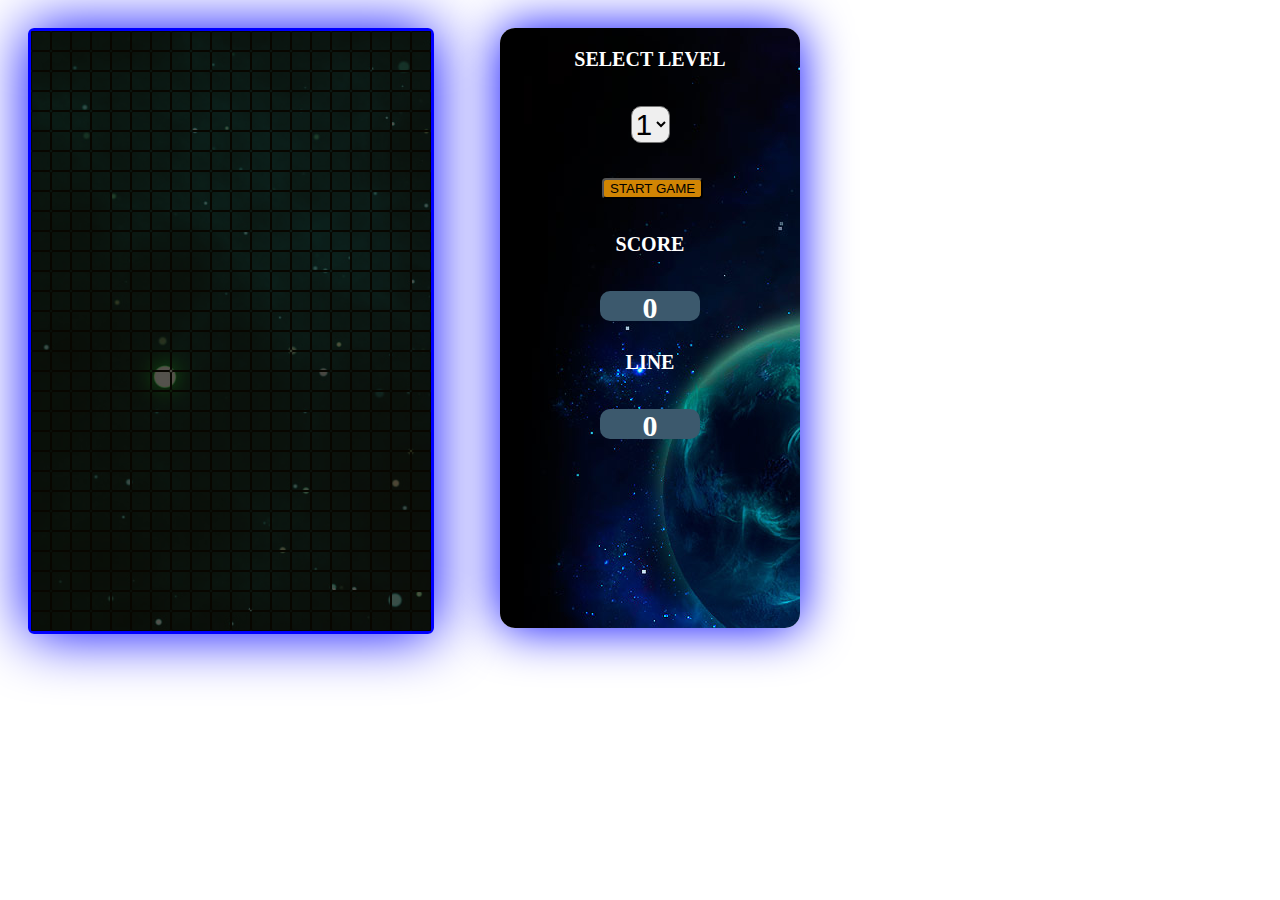
<file: index.html>
<!doctype html>
<html>
<head>
	<link rel = "stylesheet" href = 'style.css'> 
	<link rel="stylesheet" href="https://maxcdn.bootstrapcdn.com/font-awesome/4.5.0/css/font-awesome.min.css">
</head>
<body>
	<div id = 'toShowLose'>
		<h1 class ='h1' id  = 'h1_gameOver'>Game Over...</h1>
		<h1 class ='h1' id  = 'h1_pause'>Paused...</h1>
	</div>
	<div id = 'mainContainer'></div>
	<audio id = 'alarm' autoplay> </audio>
	<script  src = 'script.js'></script>
	<div class ='startGame'>
		<div class = 'menuTop'>
			<p class = 'firstP'>SELECT LEVEL</p>
			<select id = 'selectLevel'> 
				<option value = '3'> 1</option>
				<option value = '2'> 2</option>
				<option value = '1'> 3</option>
			</select>
			<button id = 'toPlay' class = 'but'  type = 'button' onclick = 'playGame()' > START GAME </button>
			<button id = 'pause' class = 'but'  type = 'button' onclick = 'pauseGame()'> PAUSE </button>
			<div class = 'menuBottom'>
				<p class = 'firstP '>SCORE</p>
				<p class = 'firstP' id = 'score'>0</p>
				<p class = 'firstP	lineP ' >LINE</p>
				<p class = 'firstP' id = 'line'>0</p>
				<button id = 'playMusic' onclick = 'playMusic()' ><i class="fa fa-music" aria-hidden="true"></i></i></button>
				<audio id = 'playingGameAlarm' autoplay loop> </audio>
			</div>
		</div>
	</div>
</body>
</html>
</file>
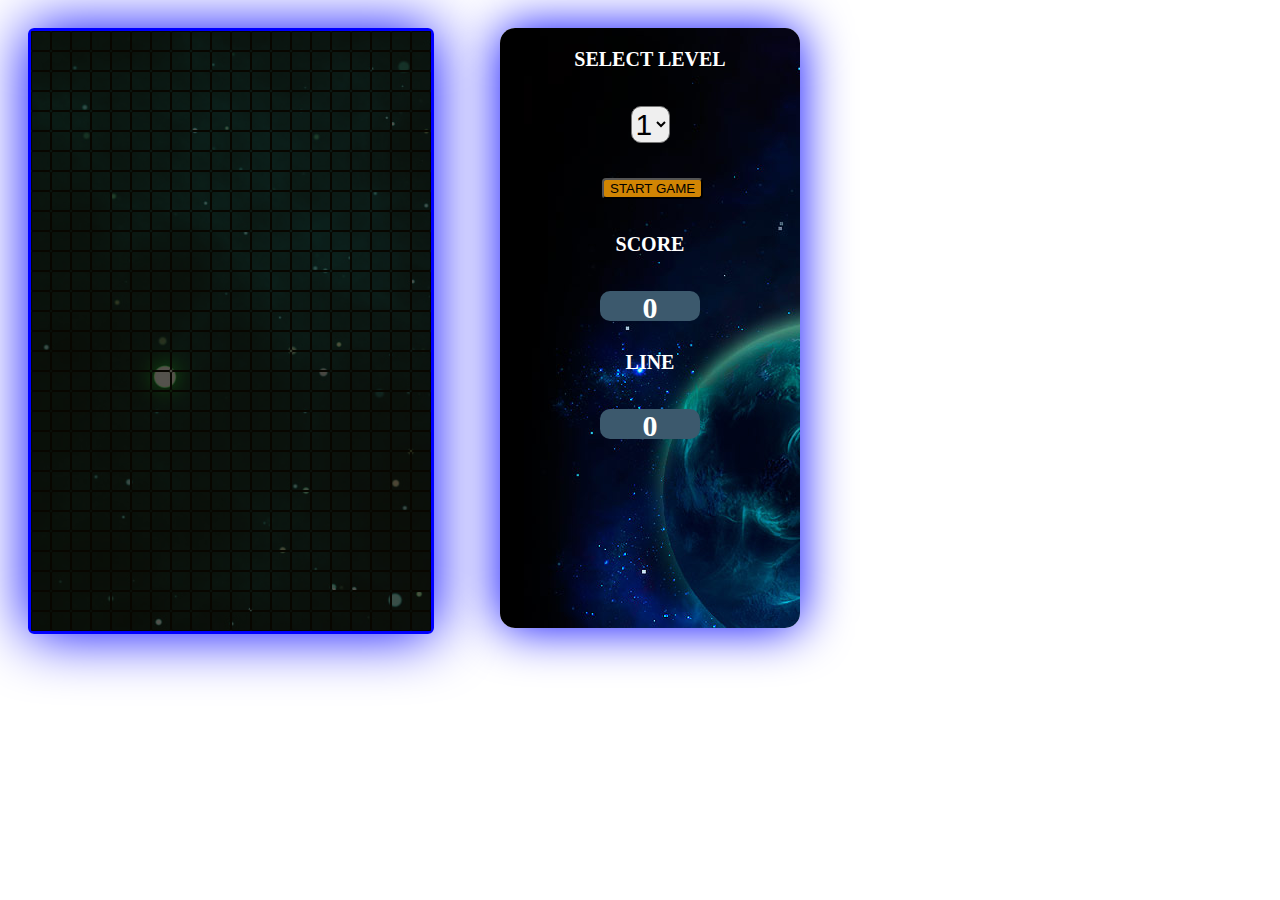
<file: tetris.html>
<!doctype html>
<html>
<head>
	<link rel = "stylesheet" href = 'style.css'> 
	<link rel="stylesheet" href="https://maxcdn.bootstrapcdn.com/font-awesome/4.5.0/css/font-awesome.min.css">
</head>
<body>
	<div id = 'toShowLose'>
		<h1 class ='h1' id  = 'h1_gameOver'>Game Over...</h1>
		<h1 class ='h1' id  = 'h1_pause'>Paused...</h1>
	</div>
	<div id = 'mainContainer'></div>
	<audio id = 'alarm' autoplay> </audio>
	<script  src = 'index.js'></script>
	<div class ='startGame'>
		<div class = 'menuTop'>
			<p class = 'firstP'>SELECT LEVEL</p>
			<select id = 'selectLevel'> 
				<option value = '3'> 1</option>
				<option value = '2'> 2</option>
				<option value = '1'> 3</option>
			</select>
			<button id = 'toPlay' class = 'but'  type = 'button' onclick = 'playGame()' > START GAME </button>
			<button id = 'pause' class = 'but'  type = 'button' onclick = 'pauseGame()'> PAUSE </button>
			<div class = 'menuBottom'>
				<p class = 'firstP '>SCORE</p>
				<p class = 'firstP' id = 'score'>0</p>
				<p class = 'firstP	lineP ' >LINE</p>
				<p class = 'firstP' id = 'line'>0</p>
				<button id = 'playMusic' onclick = 'playMusic()' ><i class="fa fa-music" aria-hidden="true"></i></i></button>
				<audio id = 'playingGameAlarm' autoplay loop> </audio>
			</div>
		</div>
	</div>
</body>
</html>
</file>
<file: style.css>
body {padding:20px;}
.squareItem {
	width: 20px;
	height: 20px;
	border: 1px solid black;
	float:left;
	box-sizing:border-box;
	border-radius:2px;
}
#mainContainer {
	width:400px;
	height:600px;
	box-shadow:0 0 60px blue;
	border-radius:6px;
	border:3px solid blue;
	background-image:url('images/cosmos.jpg');
}
.clearColor {
	background:#cccccc;
}
.addColor {
	background:red;
}
.paint{
	background:#9c9c9c;
}
.color0{
	background:#FFFF33;
}
.color2{
	background:green;
}
.color1{
	background:#FF0066;
}
.color3{
	background:#FF66FF;
}
.color4{
	background:#3366FF;
}
.color5{
	background:#33FF33;
}
.color6{
	background:#000099;
}
.startGame{
	border-radius:15px;
	position:absolute;
	left:500px;
	height:600px;
	width:300px;
	top:28px;
	background-image:url('images/cosmos1.jpg');
	box-shadow:0 0 50px blue;
}
.firstP{
	text-align:center;
	font-size:20px;
	color:white;
	font-weight:bold;
	margin-bottom:35px;
}
select{
	font-size:30px;
	border-radius:10px;
}
select:hover{
	cursor:pointer;
	box-shadow: 0 0 20px white;
	border-radius:50%;
	background:#2bc6f1;
	transition:0.5s all;
	
}
.menuTop{
	text-align: center;
}
.but {
	position:absolute;
	top:150px;
	left:102px;
	border-radius:4px;
	background:#ffa202d1;
	display:none;
}
#toPlay {
	display:block;
}
#toPlay : hover {
	cursor:pointer;
	box-shadow:0 0 20px white;
	background:lime;
	transition:1s all;
	color:white;
}
.offDisplay{
	display:none;
}
.buttonPause {
	font-size:20px;
}
.menuBottom{
	padding-top:70px;
}
#score{
	width:100px;
	height:30px;
	background:#3c596d;
	margin:0 auto;
	font-size: 30px;
	border-radius:10px;
}
.lineP{
	margin-top:30px;
}
#line{
	width:100px;
	height:30px;
	background:#3c596d;
	margin:0 auto;
	font-size: 30px;
	border-radius:10px;
}
#toShowLose{
	text-align:center;
	width:400px;
	height:600px;
	background:red;
	position:absolute;
	left:31px;
	top:31px;
	background:#0c0800;
	opacity:0.7;
	color:white;
	display:block;
}
.h1{
	margin-top:190px;
}
#h1_pause{
	display:none;
}
#h1_gameOver{
	display:none;
}
#playingAlarm {
	display:block;
	margin-top:30px;
	background:red;
}
#playMusic{
	display:none;
	position:absolute;
	left:10px;
	top:570px;
}
#playMusic:hover {
	box-shadow: 0 0 20px blue;
	cursor:pointer;
	color:red;
	transition:0.5s all;
	border-radius:50%;
	font-size:20px;
	top:565px;
}
</file>
